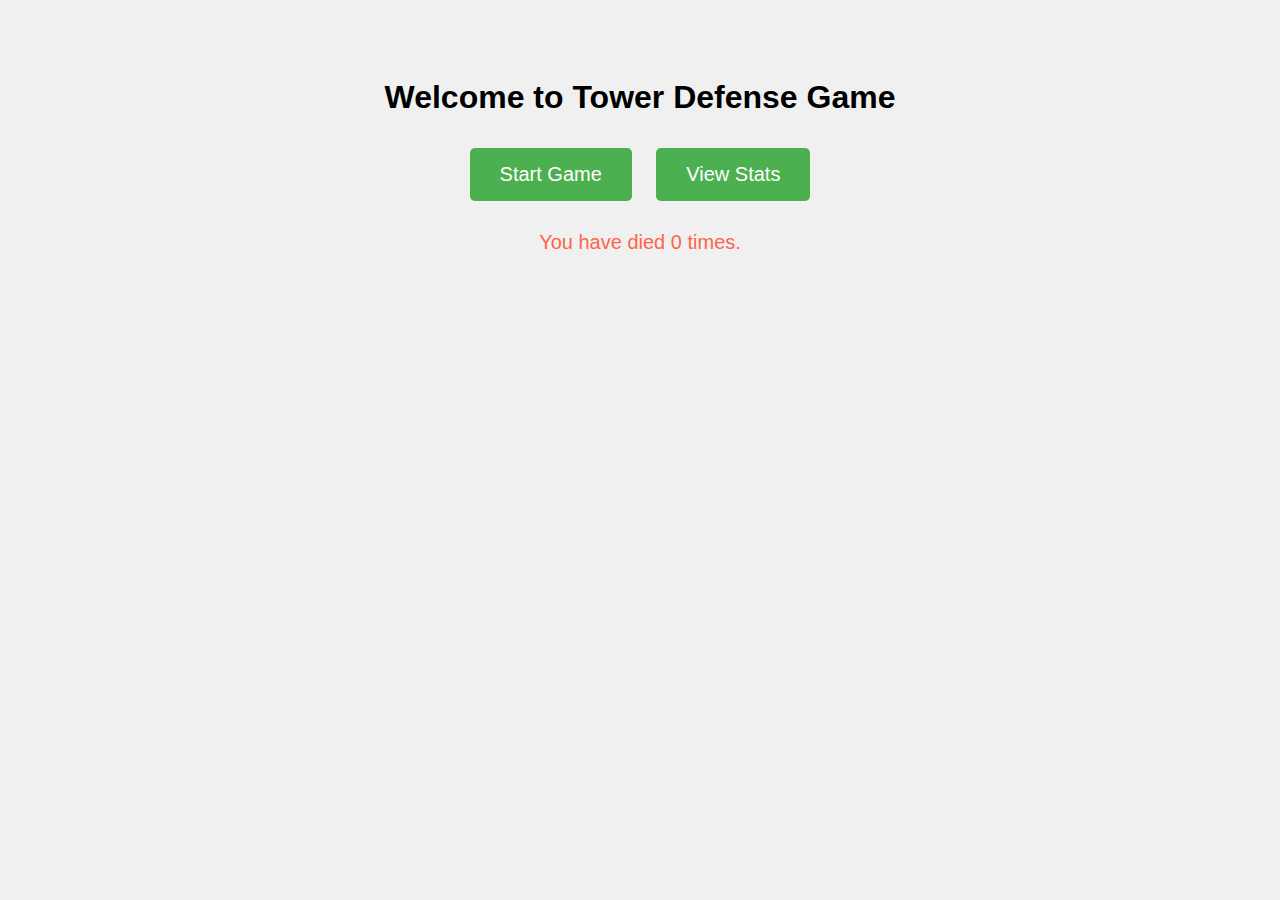
<file: index.html>
<!DOCTYPE html>
<html lang="en">
<head>
    <meta charset="UTF-8">
    <meta name="viewport" content="width=device-width, initial-scale=1.0">
    <title>Main Menu - Tower Defense</title>
    <style>
        body {
            background-color: #f0f0f0;
            font-family: Arial, sans-serif;
            text-align: center;
            padding: 50px;
        }
        .btn {
            padding: 15px 30px;
            background-color: #4CAF50;
            color: white;
            border: none;
            margin: 10px;
            font-size: 20px;
            cursor: pointer;
            border-radius: 5px;
        }
        .btn:hover {
            background-color: #45a049;
        }
        #deathCount {
            margin-top: 20px;
            font-size: 20px;
            color: #ff6347;
        }
    </style>
</head>
<body>

    <h1>Welcome to Tower Defense Game</h1>
    <button class="btn" onclick="startGame()">Start Game</button>
    <button class="btn" onclick="goToStats()">View Stats</button>
    <div id="deathCount"></div>

    <script>
        // Retrieve the death count from localStorage
        let deathCount = localStorage.getItem('deathCount') || 0;
        document.getElementById('deathCount').innerHTML = `You have died ${deathCount} times.`;

        // Start Game Function
        function startGame() {
            window.location.href = 'game.html'; // Redirect to the game page
        }

        // Go to Stats page
        function goToStats() {
            window.location.href = 'stats.html'; // Redirect to the stats page
        }
    </script>
</body>
</html>
</file>
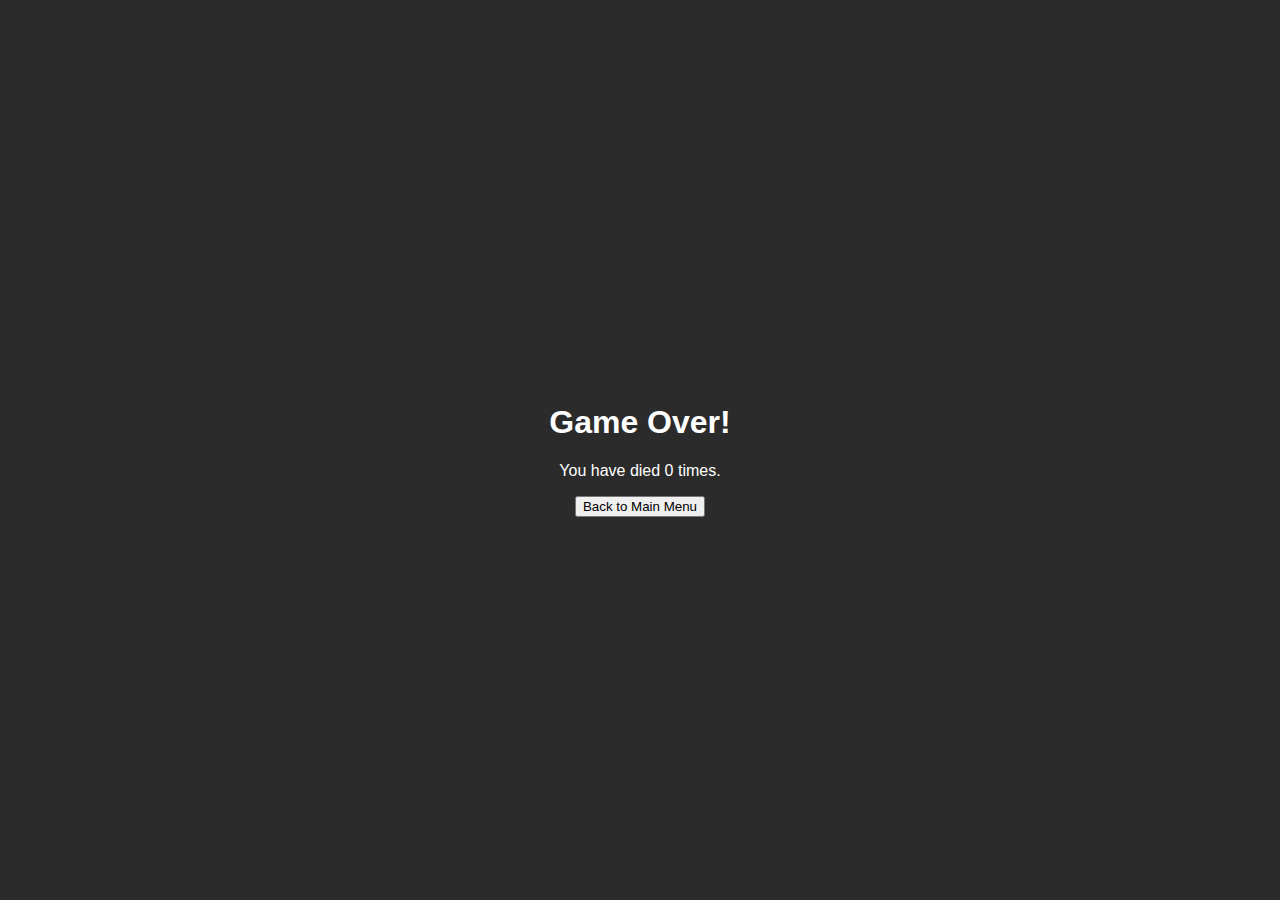
<file: dead.html>
<!DOCTYPE html>
<html lang="en">
<head>
    <meta charset="UTF-8">
    <meta name="viewport" content="width=device-width, initial-scale=1.0">
    <title>Game Over</title>
    <style>
        body {
            display: flex;
            justify-content: center;
            align-items: center;
            height: 100vh;
            font-family: Arial, sans-serif;
            background-color: #2b2b2b;
            color: white;
            margin: 0;
        }
        .message-container {
            text-align: center;
        }
    </style>
</head>
<body>
    <div class="message-container">
        <h1>Game Over!</h1>
        <p>You have died <span id="deathCounter">0</span> times.</p>
        <button onclick="goToMainMenu()">Back to Main Menu</button>
    </div>

    <script>
        // Retrieve death count from localStorage and display it
        const deathCount = localStorage.getItem('deathCount') ? parseInt(localStorage.getItem('deathCount')) : 0;
        document.getElementById('deathCounter').textContent = deathCount;

        function goToMainMenu() {
            window.location.href = "menu.html"; // Redirect to the main menu
        }
    </script>
</body>
</html>
</file>
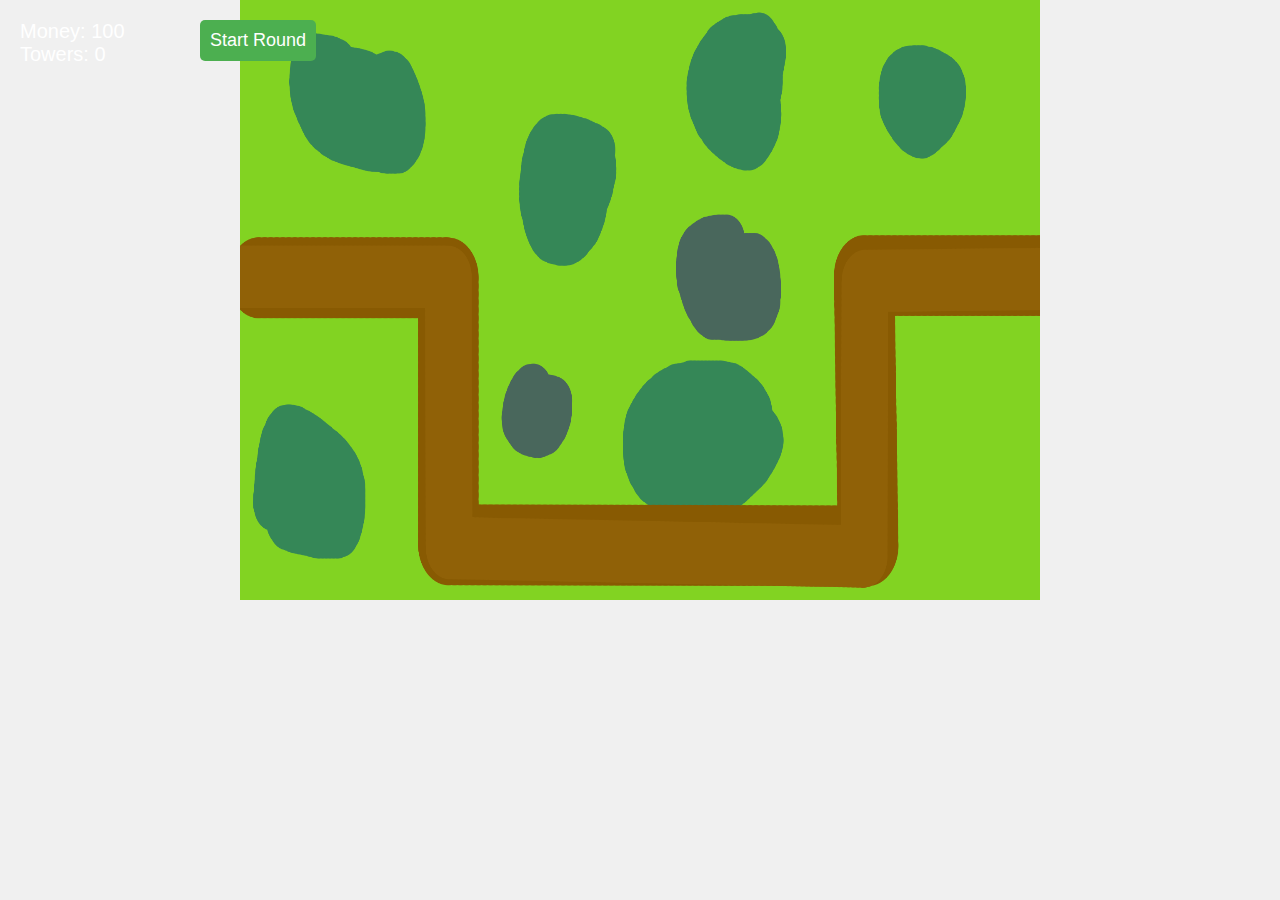
<file: game.html>
<!DOCTYPE html>
<html lang="en">
<head>
    <meta charset="UTF-8">
    <meta name="viewport" content="width=device-width, initial-scale=1.0">
    <title>Tower Defense Game</title>
    <style>
        body {
            background-color: #f0f0f0;
            margin: 0;
            padding: 0;
            font-family: Arial, sans-serif;
        }
        #gameCanvas {
            display: block;
            margin: 0 auto;
            background-image: url('map.png'); /* Your map image */
            background-size: cover;
        }
        .info {
            position: absolute;
            top: 20px;
            left: 20px;
            font-size: 20px;
            color: white;
            z-index: 2;
        }
        .btn {
            position: absolute;
            top: 20px;
            left: 200px;
            padding: 10px;
            background-color: #4CAF50;
            color: white;
            border: none;
            font-size: 18px;
            cursor: pointer;
            border-radius: 5px;
        }
        .btn:hover {
            background-color: #45a049;
        }
    </style>
</head>
<body>

    <canvas id="gameCanvas" width="800" height="600"></canvas>
    <div class="info">
        Money: <span id="money">100</span><br>
        Towers: <span id="towerCount">0</span>
    </div>
    <button class="btn" id="startButton">Start Round</button>

    <script>
        // Game Setup
        const canvas = document.getElementById('gameCanvas');
        const ctx = canvas.getContext('2d');
        const moneyElement = document.getElementById('money');
        const towerCountElement = document.getElementById('towerCount');

        let money = 100;  // Starting money
        let towerCount = 0; // Counter for towers placed
        let selectedTower = null;
        const towerCost = 50; // Cost of each tower
        const towers = [];
        const enemies = [];
        let roundStarted = false;

        // Set up the map
        const mapImage = new Image();
        mapImage.src = 'map.png'; // Ensure you have a map.png file
        mapImage.onload = function() {
            ctx.drawImage(mapImage, 0, 0, canvas.width, canvas.height);
        };

        // Enemy Class (Zombie, Ghost)
        class Enemy {
            constructor(type, x, y) {
                this.type = type;  // "zombie" or "ghost"
                this.x = x;
                this.y = y;
                this.health = type === 'zombie' ? 100 : 80; // Different health based on enemy type
                this.speed = type === 'zombie' ? 1 : 1.5; // Ghosts move faster than zombies
            }

            move() {
                // Simple movement logic for demonstration (move towards the right)
                this.x += this.speed;
                if (this.x > canvas.width) {
                    // If enemy reaches the end of the map, we remove it and take damage from base
                    this.die();
                }
            }

            draw() {
                ctx.beginPath();
                ctx.arc(this.x, this.y, 10, 0, Math.PI * 2, false);
                ctx.fillStyle = this.type === 'zombie' ? 'green' : 'blue';
                ctx.fill();
                ctx.closePath();
            }

            die() {
                // Remove the enemy from the game
                const index = enemies.indexOf(this);
                if (index > -1) {
                    enemies.splice(index, 1);
                    if (this.x > canvas.width) {
                        // Deduct from base hp or show that the enemy reached the base
                        alert('Base damaged!');
                    }
                }
            }
        }

        // Tower Class
        class Tower {
            constructor(x, y) {
                this.x = x;
                this.y = y;
                this.range = 50; // Range of the tower
                this.damage = 25; // Damage the tower does to enemies
            }

            draw() {
                ctx.beginPath();
                ctx.arc(this.x, this.y, 20, 0, Math.PI * 2, false);
                ctx.fillStyle = 'red'; // Tower color
                ctx.fill();
                ctx.closePath();
            }

            attack() {
                // Check for enemies in range
                for (let i = 0; i < enemies.length; i++) {
                    const enemy = enemies[i];
                    const dist = Math.sqrt(Math.pow(this.x - enemy.x, 2) + Math.pow(this.y - enemy.y, 2));
                    if (dist <= this.range) {
                        enemy.health -= this.damage; // Deal damage to the enemy
                        if (enemy.health <= 0) {
                            enemy.die(); // If health is 0 or less, the enemy dies
                        }
                    }
                }
            }
        }

        // Game Functions
        function startRound() {
            if (roundStarted) return; // Prevent starting a round multiple times

            roundStarted = true;
            money = 100; // Reset money at the start of a new round
            moneyElement.innerText = money;

            // Spawn some enemies (zombies and ghosts)
            spawnEnemy('zombie', 0, 100); // Spawn zombies at specific coordinates
            spawnEnemy('ghost', 0, 200);  // Spawn ghosts
        }

        function spawnEnemy(type, x, y) {
            const enemy = new Enemy(type, x, y);
            enemies.push(enemy);
        }

        // Draw function to update the game every frame
        function draw() {
            ctx.clearRect(0, 0, canvas.width, canvas.height); // Clear the canvas each frame
            ctx.drawImage(mapImage, 0, 0, canvas.width, canvas.height); // Redraw the map

            // Draw enemies
            enemies.forEach(enemy => {
                enemy.move();
                enemy.draw();
            });

            // Draw towers
            towers.forEach(tower => tower.draw());

            // Tower Attacks
            towers.forEach(tower => tower.attack());

            requestAnimationFrame(draw); // Keep updating the game screen
        }

        // Mouse click event for tower placement
        canvas.addEventListener('click', function(e) {
            if (selectedTower && money >= towerCost) {
                const x = e.offsetX;
                const y = e.offsetY;

                // Place the tower and deduct money
                towers.push(new Tower(x, y));
                money -= towerCost;
                moneyElement.innerText = money;
                towerCount++;
                towerCountElement.innerText = towerCount;
            }
        });

        // Initialize the game loop
        draw();

        // Start round button
        document.getElementById('startButton').addEventListener('click', startRound);
    </script>

</body>
</html>
</file>
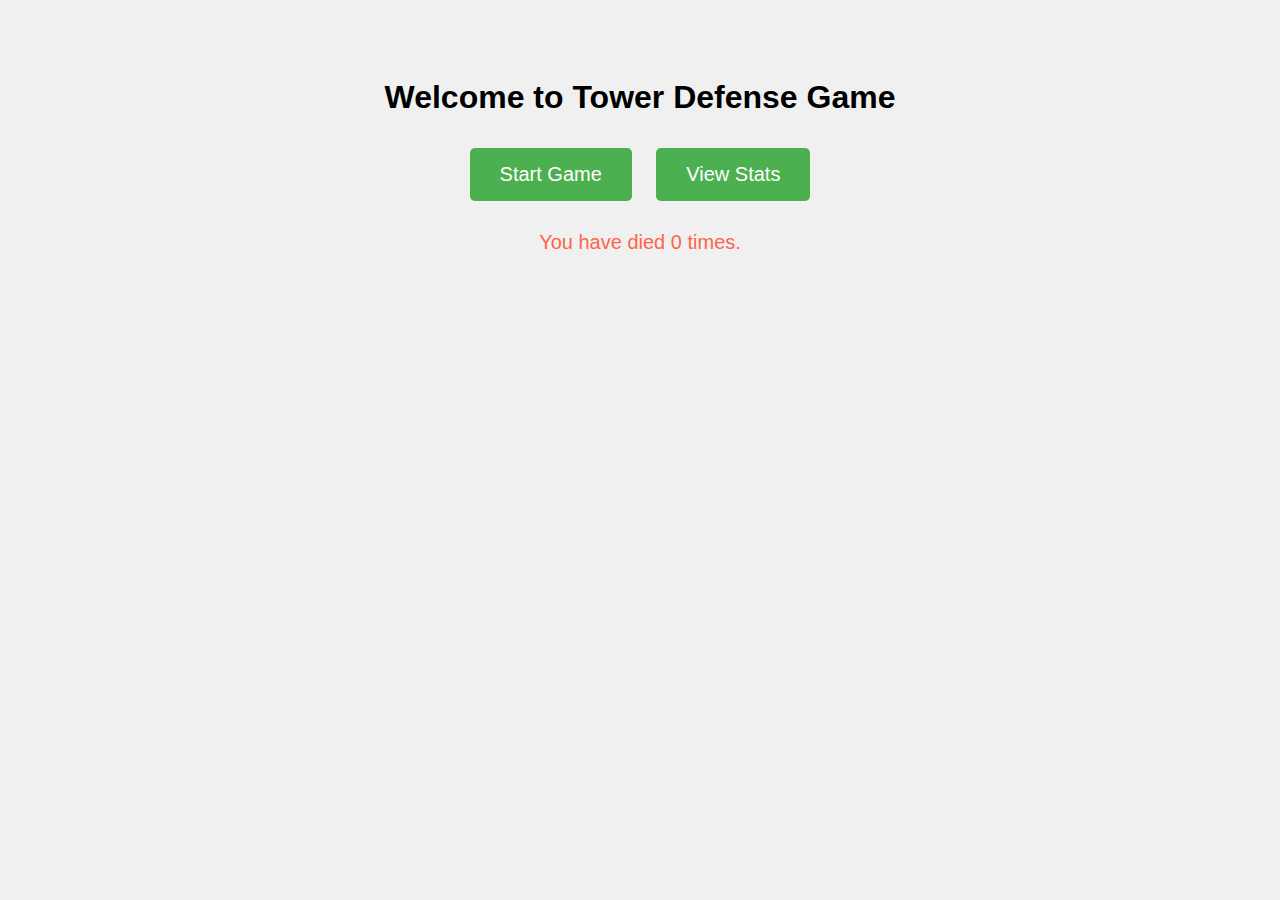
<file: menu.html>
<!DOCTYPE html>
<html lang="en">
<head>
    <meta charset="UTF-8">
    <meta name="viewport" content="width=device-width, initial-scale=1.0">
    <title>Menu</title>
    <script>
        // Redirect to index.html after 2 seconds
        setTimeout(() => {
            window.location.href = 'index.html';
        }, 2); // Redirect after 2 seconds
    </script>
</head>
<body>
    <h1>Welcome to the Game Menu</h1>
    <p>You will be redirected to the game shortly...</p>
</body>
</html>
</file>
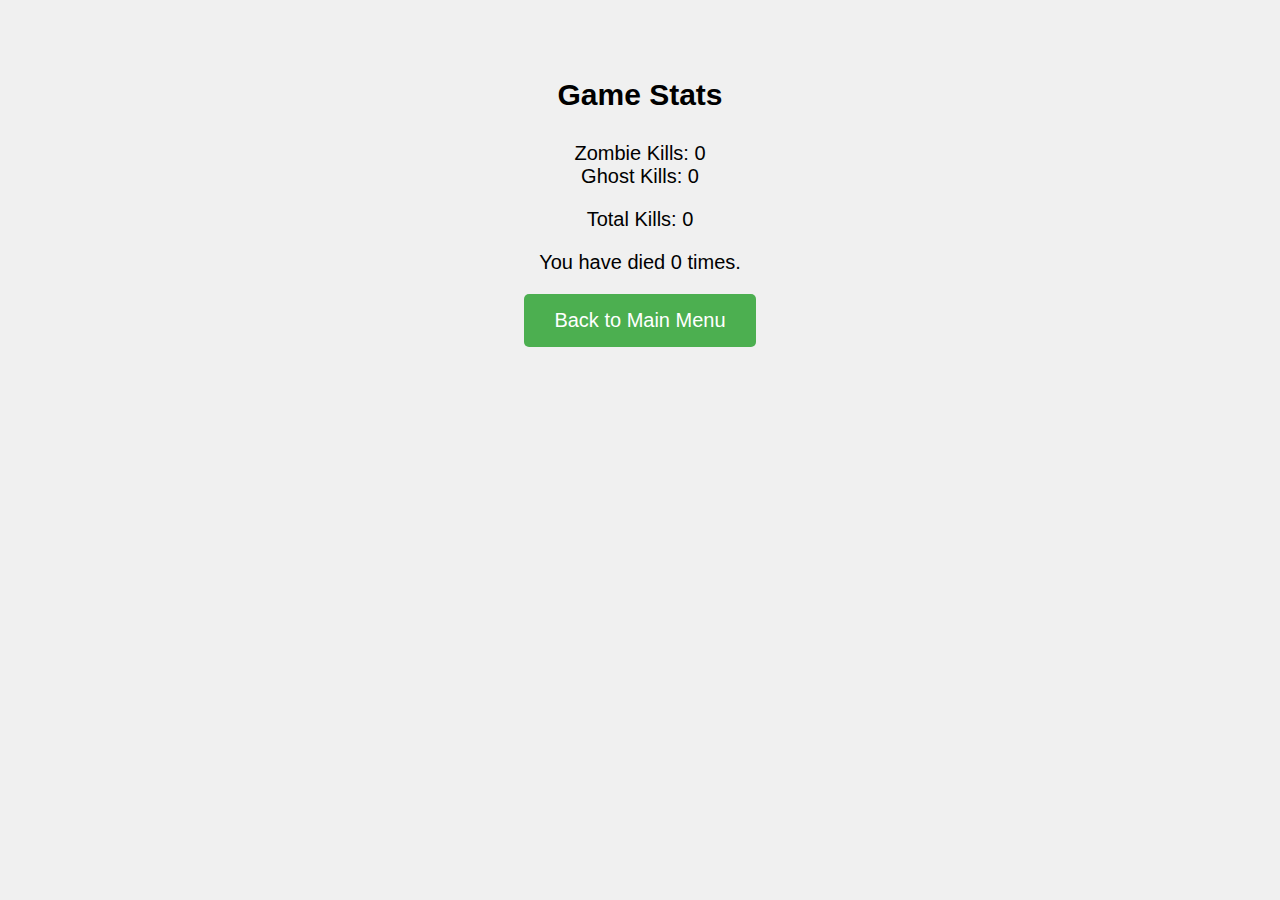
<file: stats.html>
<!DOCTYPE html>
<html lang="en">
<head>
    <meta charset="UTF-8">
    <meta name="viewport" content="width=device-width, initial-scale=1.0">
    <title>Game Stats</title>
    <style>
        body {
            background-color: #f0f0f0;
            font-family: Arial, sans-serif;
            text-align: center;
            padding: 50px;
        }
        h1 {
            font-size: 30px;
            margin-bottom: 30px;
        }
        .stat {
            margin: 20px 0;
            font-size: 20px;
        }
        .btn {
            padding: 15px 30px;
            background-color: #4CAF50;
            color: white;
            border: none;
            font-size: 20px;
            cursor: pointer;
            border-radius: 5px;
        }
        .btn:hover {
            background-color: #45a049;
        }
    </style>
</head>
<body>

    <h1>Game Stats</h1>
    <div class="stat" id="enemyKills"></div>
    <div class="stat" id="totalKills"></div>
    <div class="stat" id="deathCount"></div>
    <button class="btn" onclick="goBackToMenu()">Back to Main Menu</button>

    <script>
        // Retrieve stats from localStorage
        const deathCount = localStorage.getItem('deathCount') || 0;
        const zombieKills = localStorage.getItem('zombieKills') || 0;
        const ghostKills = localStorage.getItem('ghostKills') || 0;

        const totalKills = parseInt(zombieKills) + parseInt(ghostKills); // Total number of kills

        // Update stats display
        document.getElementById('enemyKills').innerHTML = `Zombie Kills: ${zombieKills} <br> Ghost Kills: ${ghostKills}`;
        document.getElementById('totalKills').innerHTML = `Total Kills: ${totalKills}`;
        document.getElementById('deathCount').innerHTML = `You have died ${deathCount} times.`;

        // Go back to main menu
        function goBackToMenu() {
            window.location.href = 'index.html'; // Redirect to the main menu
        }
    </script>
</body>
</html>
</file>
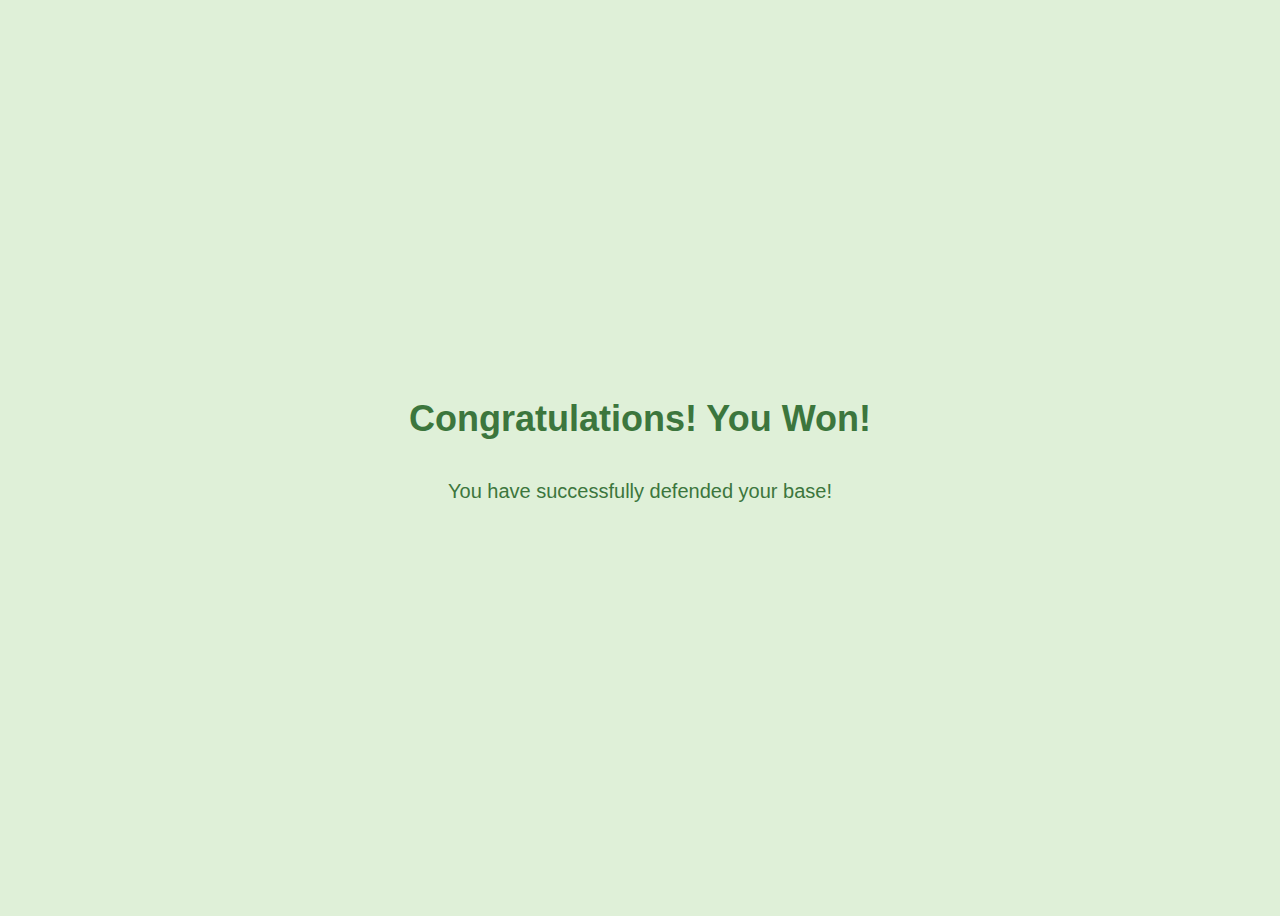
<file: win.html>
<!DOCTYPE html>
<html lang="en">
<head>
    <meta charset="UTF-8">
    <meta name="viewport" content="width=device-width, initial-scale=1.0">
    <title>You Win!</title>
    <style>
        body {
            display: flex;
            flex-direction: column;
            justify-content: center;
            align-items: center;
            height: 100vh;
            background-color: #dff0d8;
            color: #3c763d;
            font-family: Arial, sans-serif;
        }
        h1 {
            margin-bottom: 20px;
            font-size: 36px;
        }
        p {
            font-size: 20px;
            margin-bottom: 40px;
        }
    </style>
</head>
<body>
    <h1>Congratulations! You Won!</h1>
    <p>You have successfully defended your base!</p>

    <script>
        // Redirect to the main menu after 5 seconds
        setTimeout(() => {
            window.location.href = 'index.html';
        }, 5000); // 5000 milliseconds = 5 seconds
    </script>
</body>
</html>
</file>
